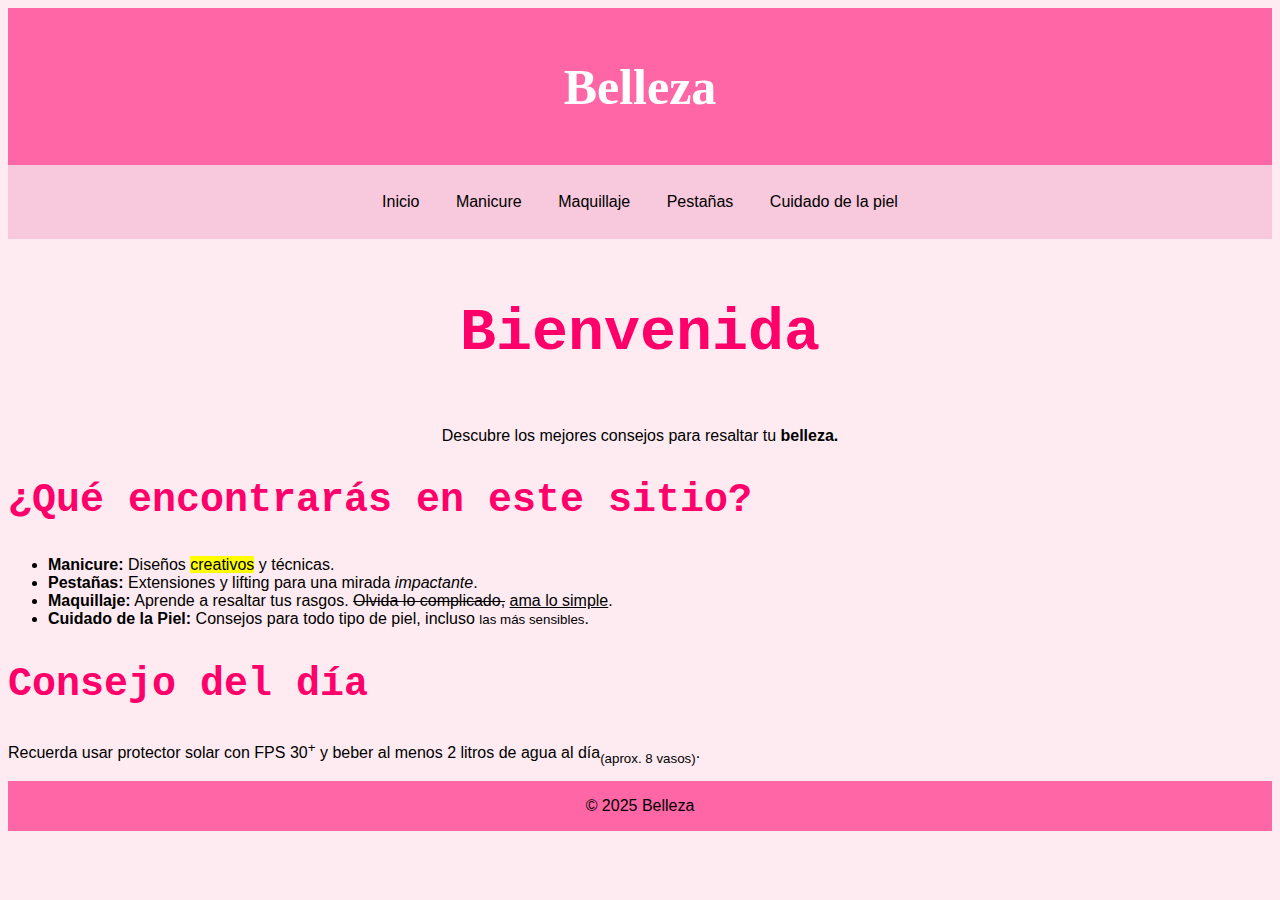
<file: index.html>
<!DOCTYPE html>
<html lang="en">
<head>
    <meta charset="UTF-8">
    <meta name="viewport" content="width=device-width, initial-scale=1.0">
    <title>Belleza</title>
    <link rel="stylesheet" href="/_CSS/_style.css">
</head>
<body>
    <header>
        <h1>Belleza</h1>
    </header>
    <nav>
        <a href="index.html">Inicio</a>
        <a href="/_HTML/manicure.html">Manicure</a>
        <a href="/_HTML/maquillaje.html">Maquillaje</a>
        <a href="/_HTML/pestañas.html">Pestañas</a>
        <a href="/_HTML/cuidadopiel.html">Cuidado de la piel</a>
    </nav>
    <main>
        <section>
            <h3>Bienvenida</h3>
            <p style="text-align: center;">Descubre los mejores consejos para resaltar tu <b>belleza.</b></p>
        </section>

        <section>
            <h2>¿Qué encontrarás en este sitio?</h2>
            <ul>
                <li><strong>Manicure:</strong> Diseños <mark>creativos</mark> y técnicas.</li>
                <li><strong>Pestañas:</strong> Extensiones y lifting para una mirada <em>impactante</em>.</li>
                <li><strong>Maquillaje:</strong> Aprende a resaltar tus rasgos. <del>Olvida lo complicado,</del> <ins>ama lo simple</ins>.</li>
                <li><strong>Cuidado de la Piel:</strong> Consejos para todo tipo de piel, incluso <small>las más sensibles</small>.</li>
            </ul>
        </section>

        <section>
            <h2>Consejo del día</h2>
            <article>
                <p> Recuerda usar protector solar con FPS 30<sup>+</sup> y beber al menos 2 litros de agua al día<sub>(aprox. 8 vasos)</sub>.</p>
            </article>
        </section>

    </main>

    <footer>&copy; 2025 Belleza</footer>
</body>
</html>
</file>
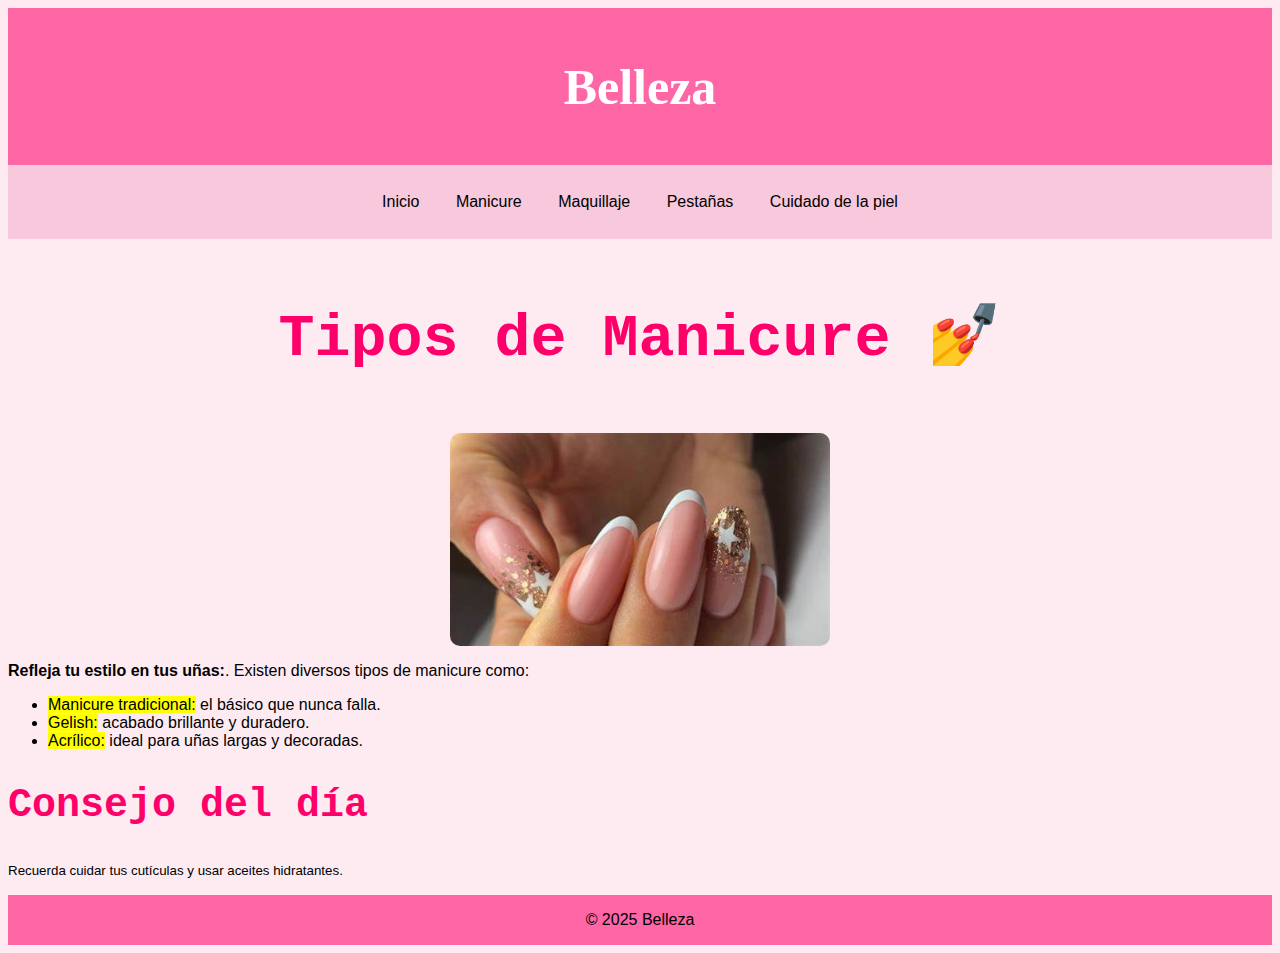
<file: _HTML/manicure.html>
<!DOCTYPE html>
<html lang="en">
<head>
    <meta charset="UTF-8">
    <meta name="viewport" content="width=device-width, initial-scale=1.0">
    <title>Manicure</title>

    <!--Enlace al archivo CSS que contiene los estilos-->
    <link rel="stylesheet" href="../_CSS/_style.min.css">
</head>
<body>
    <!--Encabezado de la pagina-->
    <header>
        <h1>Belleza</h1>
    </header>
    <nav>
        <!--Menu de navegacion-->
        <a href="../index.html">Inicio</a>
        <a href="manicure.html">Manicure</a>
        <a href="maquillaje.html">Maquillaje</a>
        <a href="pestañas.html">Pestañas</a>
        <a href="cuidadopiel.html">Cuidado de la piel</a>
    </nav>

    <!--Contenido Principal de la pagina manicure-->
    <main>
        <section>
            <h3>Tipos de Manicure <span>💅</span></h3>
            <img src="../_IMG/manicure.png" alt="Imagen relacionada con la belleza" style="width: 30%; border-radius: 10px;display: block; margin: 0 auto;" />
            <p>
                <strong>Refleja tu estilo en tus uñas:</strong>. Existen diversos tipos de manicure como:
            </p>
            <ul>
                <li><mark>Manicure tradicional:</mark> el básico que nunca falla.</li>
                <li><mark>Gelish:</mark> acabado brillante y duradero.</li>
                <li><mark>Acrílico:</mark> ideal para uñas largas y decoradas.</li>
            </ul>

            
            
        </section>

        <section>
            <h2>Consejo del día</h2>
            <article>
                <p><small>Recuerda cuidar tus cutículas y usar aceites hidratantes.</small></p>
            </article>
        </section>
    </main>
    
    <!--Pie de pagina-->
    <footer>&copy; 2025 Belleza</footer>
</body>
</html>
</file>
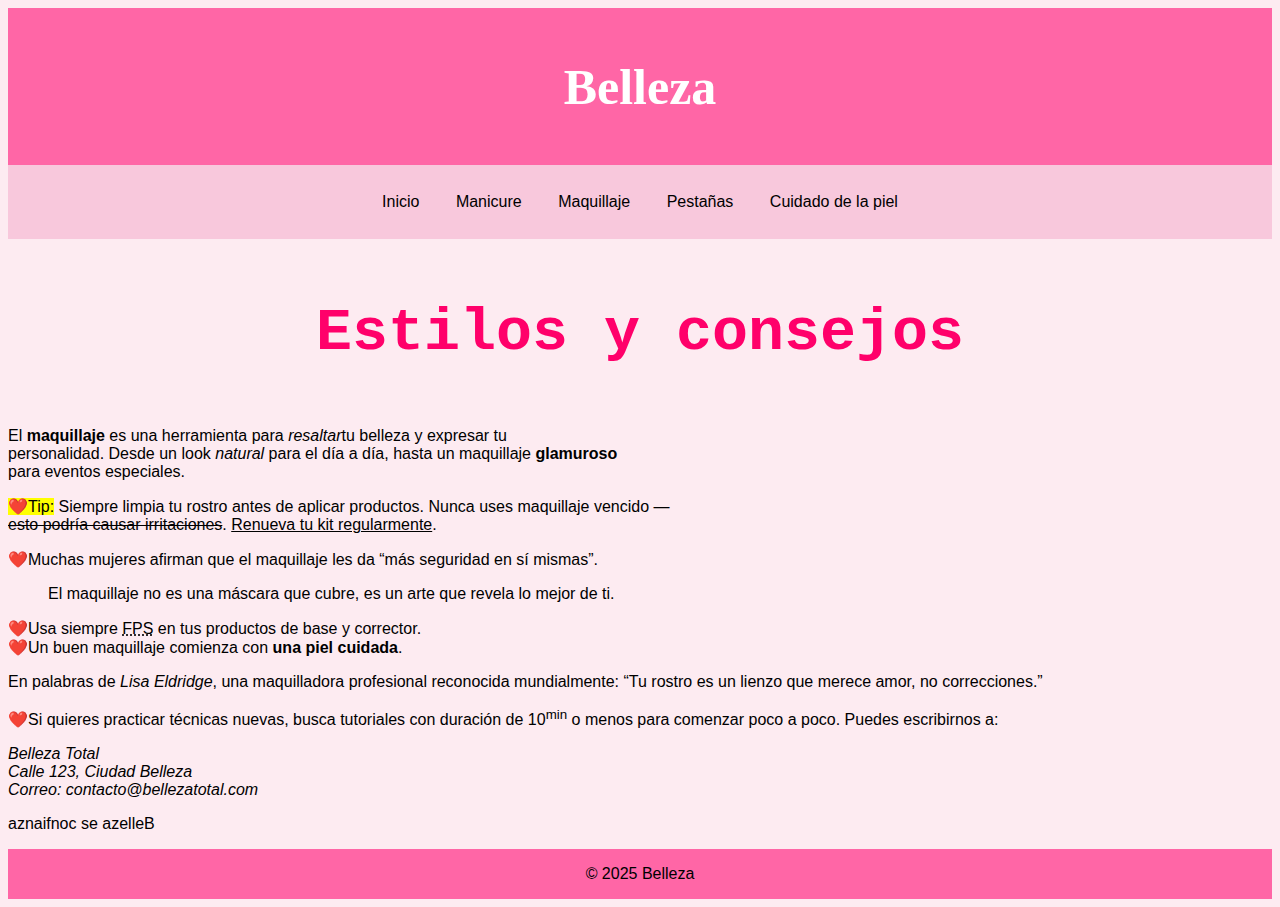
<file: _HTML/maquillaje.html>
<!DOCTYPE html>
<html lang="en">
<head>
    <meta charset="UTF-8">
    <meta name="viewport" content="width=device-width, initial-scale=1.0">
    <title>Maquillaje</title>
    <link rel="stylesheet" href="../_CSS/_style.css">
</head>
<body>
    <header>
        <h1>Belleza</h1>
    </header>
    <nav>
        <a href="../index.html">Inicio</a>
        <a href="./manicure.html">Manicure</a>
        <a href="maquillaje.html">Maquillaje</a>
        <a href="./pestañas.html">Pestañas</a>
        <a href="./cuidadopiel.html">Cuidado de la piel</a>
    </nav>
    <main>
    <section>
        <h3>Estilos y consejos</h3>
        <p>
            El <strong>maquillaje</strong> es una herramienta para <em>resaltar</em>tu belleza y expresar tu <br>
            personalidad. 
            Desde un look <i>natural</i> para el día a día, hasta un maquillaje <b>glamuroso</b> <br>
            para eventos especiales.
        </p>
        <p>
            <mark>❤️Tip:</mark> Siempre limpia tu rostro antes de aplicar productos. Nunca uses maquillaje vencido — <br>
            <del>esto podría causar irritaciones</del>. <ins>Renueva tu kit regularmente</ins>.
        </p>

        <p>
            ❤️Muchas mujeres afirman que el maquillaje les da <q>más seguridad en sí mismas</q>.
        </p>

        <blockquote cite="https://www.bellezamag.com">
            <p>El maquillaje no es una máscara que cubre, es un arte que revela lo mejor de ti.</p>
        </blockquote>

        <p>
            ❤️Usa siempre <abbr title="Factor de Protección Solar">FPS</abbr> en tus productos de base y corrector. <br>
            ❤️Un buen maquillaje comienza con <strong>una piel cuidada</strong>.
        </p>

        <p>
            En palabras de <cite>Lisa Eldridge</cite>, una maquilladora profesional reconocida mundialmente:
            <q>Tu rostro es un lienzo que merece amor, no correcciones.</q>
        </p>

        <p>
            ❤️Si quieres practicar técnicas nuevas, busca tutoriales con duración de 10<sup>min</sup> o menos para comenzar poco a poco.
            Puedes escribirnos a:
        </p>

        <address>
            Belleza Total<br />
            Calle 123, Ciudad Belleza<br />
            Correo: contacto@bellezatotal.com
        </address>

        <p>
            <bdo dir="rtl">Belleza es confianza</bdo>
        </p>

    </section>
  </main>

    <footer>&copy; 2025 Belleza</footer>
</body>
</html>
</file>
<file: _CSS/_style.css>
body {
    font-family: Arial, sans-serif;
    background-color: #fdebf1;
}

header{
    background-color: #ff66a6;
    padding: 1em;
    text-align: center;
    color:rgb(255, 255, 255)
}

header h1{
    font-family: Georgia, 'Times New Roman', Times, serif   ;
    font-size: 50px;
}
nav {
    background-color: #f8c8dc;
    padding: 1em;
    text-align: center;
}

nav a {
    margin: 4px;
    text-decoration: none;
    padding: 8px 12px;
    color: rgb(0, 0, 0);
    border-radius: 5px;
    display: inline-block;
}

footer{
    background-color: #ff66a6;
    padding: 1em;
    text-align: center;
}

h3{
    font-size: 60px;
    text-align: center;
    color: #ff006a;
    font-family: 'Courier New', Courier, monospace;
}

h2{
    font-size: 40px;
    color: #ff006a;
    font-family: 'Courier New', Courier, monospace;
}
</file>
<file: _CSS/_style.min.css>
footer,header{background-color:#ff66a6}footer,header,nav{padding:1em;text-align:center}footer,h3,header,nav{text-align:center}body{font-family:Arial,sans-serif;background-color:#fdebf1}h2,h3{color:#ff006a;font-family:'Courier New',Courier,monospace}header{color:#fff}header h1{font-family:Georgia,'Times New Roman',Times,serif;font-size:50px}nav{background-color:#f8c8dc}nav a{margin:4px;text-decoration:none;padding:8px 12px;color:#000;border-radius:5px;display:inline-block}h3{font-size:60px}h2{font-size:40px}
</file>
